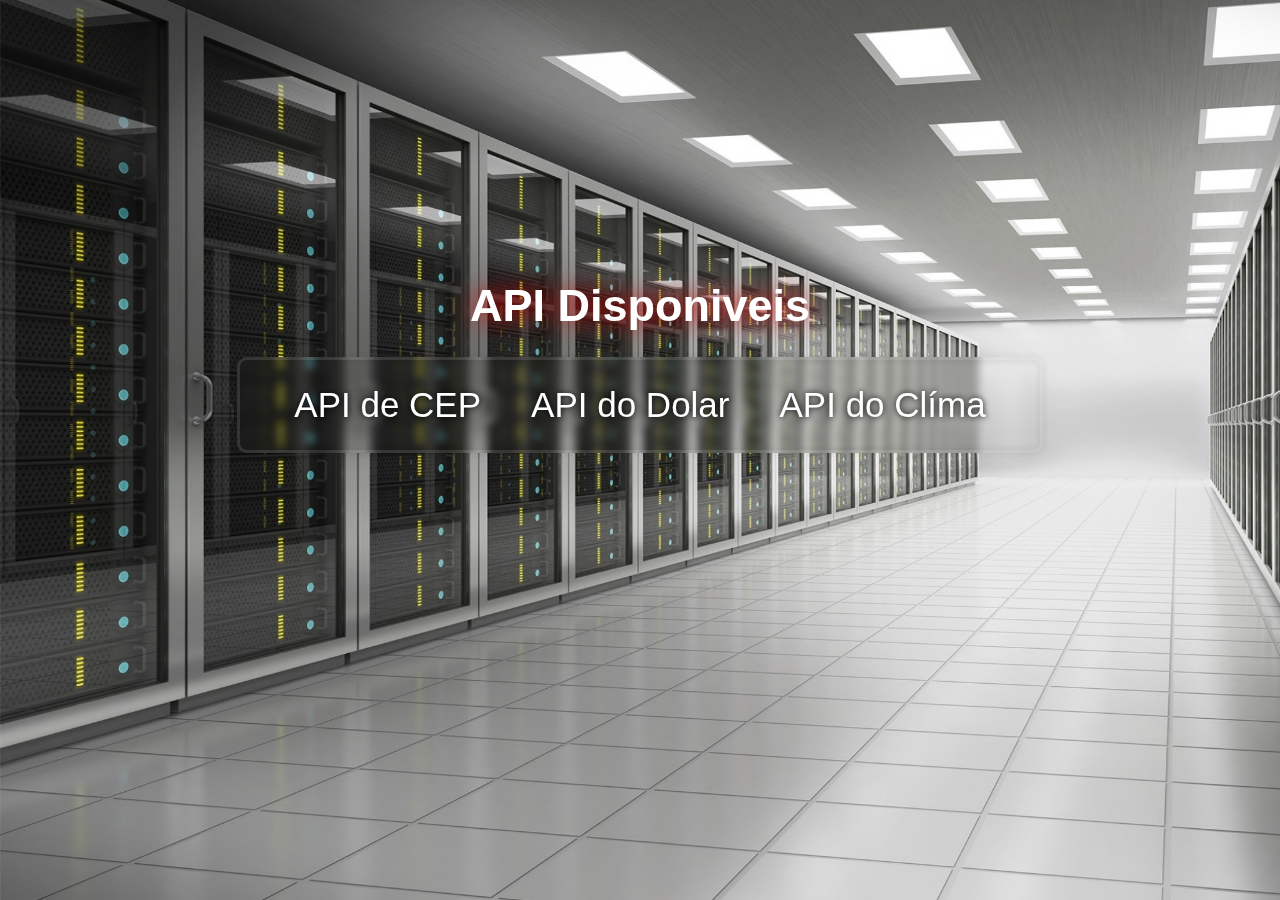
<file: index.html>
<!DOCTYPE html>
<html lang="pt-BR">

<head>
    <meta charset="UTF-8">
    <meta name="viewport" content="width=device-width, initial-scale=1.0">
    <title>API</title>
    <link rel="stylesheet" href="css/style.css">

    <link rel="icon" type="png" href="imagens/icone.png">
</head>

<body>

    <h1 id="titulo">API Disponiveis</h1>

    <nav id="navegacao">

        <a class="linkNavegacao" target="_blank" href="cep.html">API de CEP</a>
        <a class="linkNavegacao" target="_blank" href="dolar.html">API do Dolar</a>
        <a class="linkNavegacao" target="_blank" href="tempoMundial.html">API do Clíma</a>

    </nav>

</body>

</html>
</file>
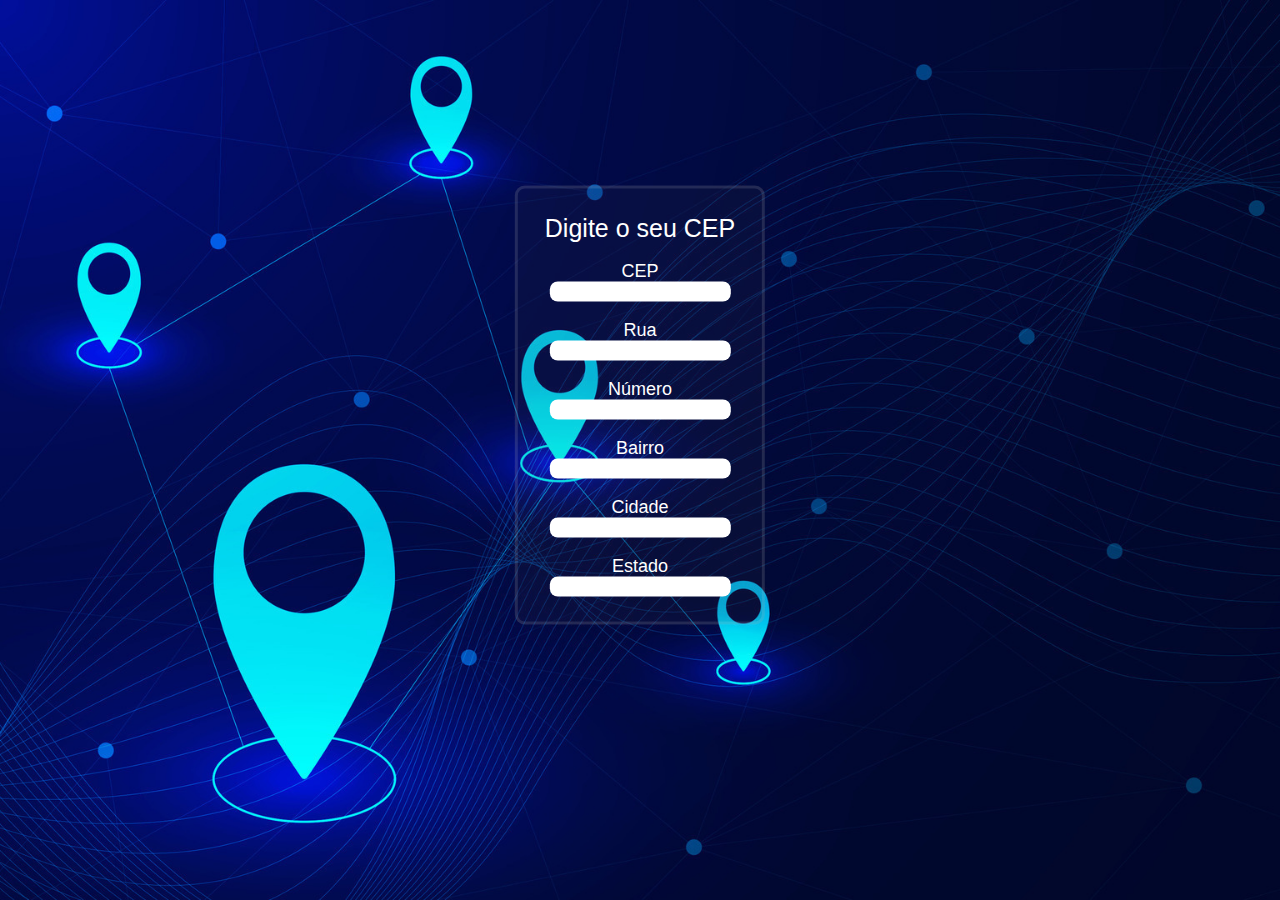
<file: cep.html>
<!DOCTYPE html>
<html lang="pt-BR">

<head>
    <meta charset="UTF-8">
    <meta name="viewport" content="width=device-width, initial-scale=1.0">
    <title>API | Cep</title>
    <link rel="stylesheet" href="css/cep.css">

    <link rel="icon" type="png" href="imagens/icone.png">
</head>

<body>
    <div id="formulario">
        <form id="formulario2" action="">
            <legend id="titulo">Digite o seu CEP</legend> <br>
            <label id="labelCep" for="">CEP</label> <br>
            <input id="inputCep" type="text">
            <br><br>
            <label id="labelRua" for="">Rua</label> <br>
            <input id="inputRua" type="text" readonly>
            <br><br>
            <label id="labelNumero" for="">Número</label> <br>
            <input id="inputNumero" type="text">
            <br><br>
            <label id="labelBairro" for="">Bairro</label> <br>
            <input id="inputBairro" type="text" readonly>
            <br><br>
            <label id="labelCidade" for="">Cidade</label> <br>
            <input id="inputCidade" type="text" readonly>
            <br><br>
            <label id="labelEstado" for="">Estado</label> <br>
            <input id="inputEstado" type="text" readonly>
        </form>
    </div>

    <script src="Javascript/cep.js"></script>
</body>

</html>
</file>
<file: css/style.css>
body {
  background-image: url(../imagens/fundoPaginaInicial.png);
  background-repeat: no-repeat;
  background-attachment: fixed;
  background-size: cover;
}

#titulo {
  font-family: 'Roboto', sans-serif;
  padding: 250px 0 0 0;
  font-size: 45px;
  display: flex;
  align-items: center;
  justify-content: center;
  color: rgb(255, 255, 255);
  filter: drop-shadow(0 0 0.75rem rgb(197, 0, 0));
}

#navegacao {
  font-family: 'Montserrat', sans-serif;

  display: flex;
  align-items: center;
  justify-content: center;

  /* MEUDEUS DO CÉU, COMO EU SOFRI PARA DEIXAR ESSA PORRA NO CENTRO */
  /* Por enquanto da para o gasto, depois eu acho outra solução */
  position: absolute;
  top: 45%;
  left: 50%;
  transform: translate(-50%, -50%);

  gap: 50px;
  border: 3px solid #ffffff1d;
  border-radius: 10px;
  backdrop-filter: blur(4px);
  padding: 25px;
  width: 750px;

  filter: drop-shadow(0 0 0.2rem rgb(0, 0, 0));
}

.linkNavegacao {
  font-size: 35px;
  text-decoration: none;
  color: rgb(255, 255, 255);
}

/* O before está criando uma borda invisivel ao redor */
.linkNavegacao::before {
  content: '';
  width: 100%;
  height: 100%;
  transition: 0.4s ease;
}

/* Bounce é o nome que foi utilzado no @keyframes */
/* ease é o tipo de animação, define a suavidade da animação */
/* forwards serve para definir o comportamento final, retorna ao tamanho normal depois do salto */
.linkNavegacao:hover {
  animation: bounce 0.6s ease forwards;
}

/* O @keyframes nesse caso está servindo para fazer a animação do link pulando */
@keyframes bounce {
  0% {
    transform: scale(1);
  }

  50% {
    transform: scale(1.1);
  }

  100% {
    transform: scale(1);
  }
}
</file>
<file: css/cep.css>
body {
    background-image: url(../imagens/fundoApiCep.png);
    background-repeat: no-repeat;
    background-attachment: fixed;
    background-size: cover;
}

#formulario {
    position: absolute;
    top: 45%;
    left: 50%;
    transform: translate(-50%, -50%);

}

#formulario2 {
    text-align: center;
    border: 3px solid #ffffff1d;
    background-color: #3d3d3d1d;
    border-radius: 10px;
    padding: 25px;
}

#titulo {
    color: white;
    font-family: 'Roboto', sans-serif;
    font-size: 25px;
}

/* Label */

#labelCep {
    color: white;
    font-family: 'Montserrat', sans-serif;
    font-size: 18px;
}

#labelRua {
    color: white;
    font-family: 'Montserrat', sans-serif;
    font-size: 18px;
}

#labelNumero {
    color: white;
    font-family: 'Montserrat', sans-serif;
    font-size: 18px;
}

#labelBairro {
    color: white;
    font-family: 'Montserrat', sans-serif;
    font-size: 18px;
}

#labelCidade {
    color: white;
    font-family: 'Montserrat', sans-serif;
    font-size: 18px;
}

#labelEstado {
    color: white;
    font-family: 'Montserrat', sans-serif;
    font-size: 18px;
}

/* Inputs */

#inputCep {
    height: 18px;
    border-radius: 8px;
    color: rgb(0, 0, 0);
    font-weight: 250;
    border: 0px;
}

#inputRua {
    height: 18px;
    border-radius: 8px;
    color: black;
    font-weight: 250;
    border: 0px;
}

#inputNumero {
    height: 18px;
    border-radius: 8px;
    color: black;
    font-weight: 250;
    border: 0px;
}

#inputBairro {
    height: 18px;
    border-radius: 8px;
    color: black;
    font-weight: 250;
    border: 0px;
}

#inputCidade {
    height: 18px;
    border-radius: 8px;
    color: black;
    font-weight: 250;
    border: 0px;
}

#inputEstado {
    height: 18px;
    border-radius: 8px;
    color: black;
    font-weight: 250;
    border: 0px;
}
</file>
